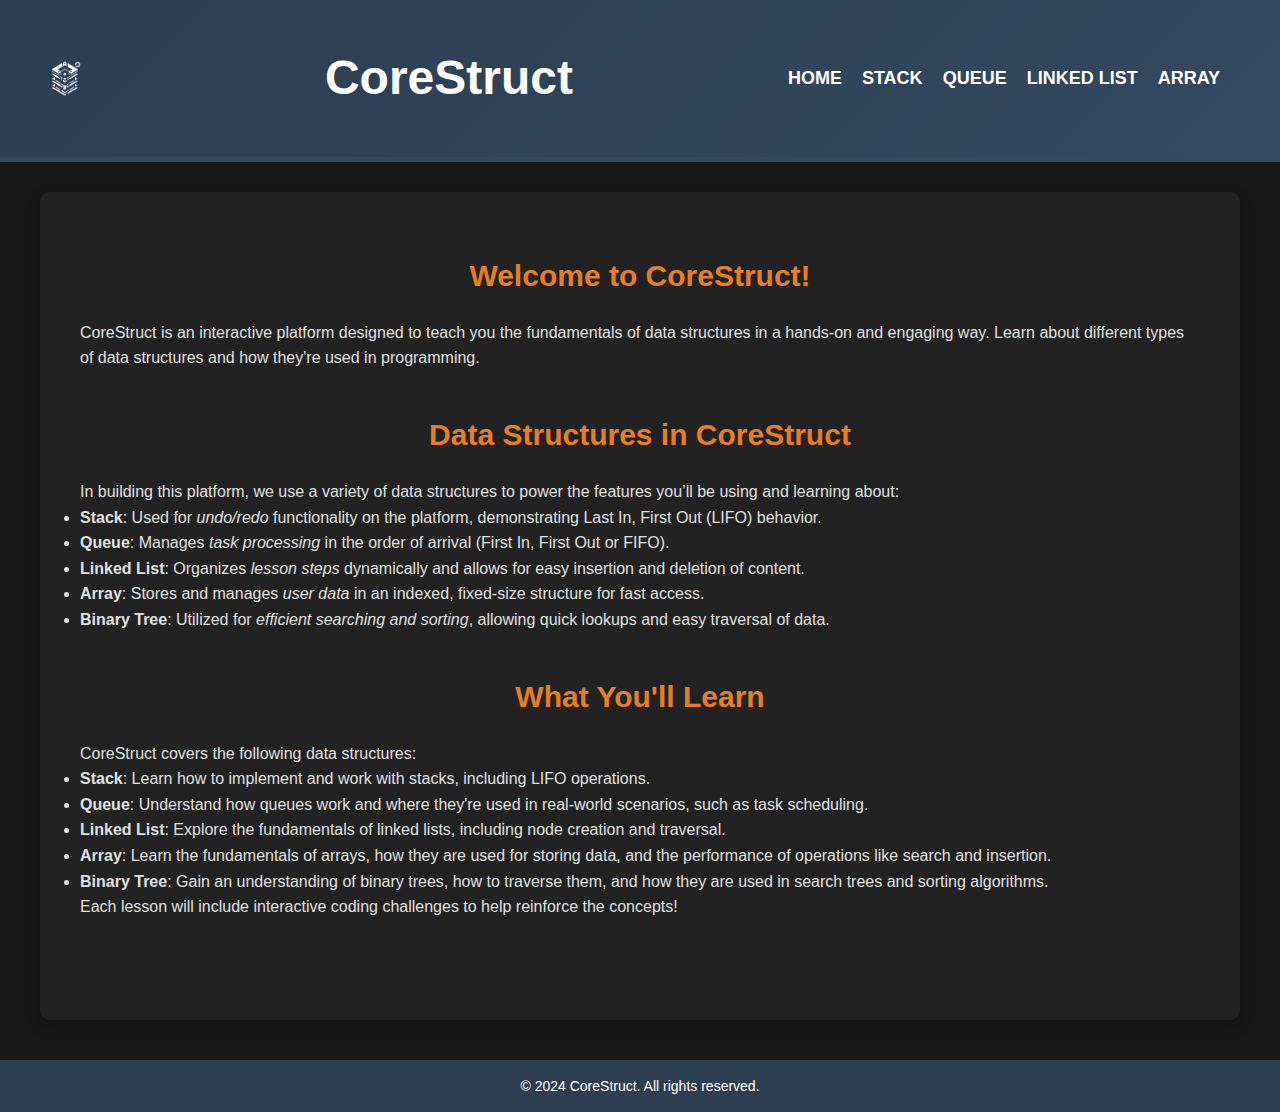
<file: index.html>
<!DOCTYPE html>
<html lang="en">
<head>
  <meta charset="UTF-8">
  <meta name="viewport" content="width=device-width, initial-scale=1.0">
  <title>CoreStruct - Learn Data Structures</title>
  <link rel="stylesheet" href="style/style.css">
</head>
<body>
  <header>
    <img src="media/logo.png" alt="CoreStruct Logo" class="logo">
    <h1>CoreStruct</h1>
    <nav>
      <ul>
        <li><a href="index.html">Home</a></li>
        <li><a href="stack.html">Stack</a></li>
        <li><a href="queue.html">Queue</a></li>
        <li><a href="linkedlist.html">Linked List</a></li>
        
        <li><a href="array.html">Array</a></li>
      </ul>
    </nav>
  </header>

  <main>
    <section id="intro">
      <h2>Welcome to CoreStruct!</h2>
      <p>CoreStruct is an interactive platform designed to teach you the fundamentals of data structures in a hands-on and engaging way. Learn about different types of data structures and how they're used in programming.</p>
    </section>

    <section id="usage">
        <h2>Data Structures in CoreStruct</h2>
        <p>In building this platform, we use a variety of data structures to power the features you’ll be using and learning about:</p>
        <ul>
            <li><strong>Stack</strong>: Used for <em>undo/redo</em> functionality on the platform, demonstrating Last In, First Out (LIFO) behavior.</li>
            <li><strong>Queue</strong>: Manages <em>task processing</em> in the order of arrival (First In, First Out or FIFO).</li>
            <li><strong>Linked List</strong>: Organizes <em>lesson steps</em> dynamically and allows for easy insertion and deletion of content.</li>
            <li><strong>Array</strong>: Stores and manages <em>user data</em> in an indexed, fixed-size structure for fast access.</li>
            <li><strong>Binary Tree</strong>: Utilized for <em>efficient searching and sorting</em>, allowing quick lookups and easy traversal of data.</li>
        </ul>
    </section>
    
    <section id="teaching">
        <h2>What You'll Learn</h2>
        <p>CoreStruct covers the following data structures:</p>
        <ul>
            <li><strong>Stack</strong>: Learn how to implement and work with stacks, including LIFO operations.</li>
            <li><strong>Queue</strong>: Understand how queues work and where they're used in real-world scenarios, such as task scheduling.</li>
            <li><strong>Linked List</strong>: Explore the fundamentals of linked lists, including node creation and traversal.</li>
            <li><strong>Array</strong>: Learn the fundamentals of arrays, how they are used for storing data, and the performance of operations like search and insertion.</li>
            <li><strong>Binary Tree</strong>: Gain an understanding of binary trees, how to traverse them, and how they are used in search trees and sorting algorithms.</li>
        </ul>
        <p>Each lesson will include interactive coding challenges to help reinforce the concepts!</p>
    </section>
    
    </section>
  </main>

  <footer>
    <p>&copy; 2024 CoreStruct. All rights reserved.</p>
  </footer>
</body>
</html>
</file>
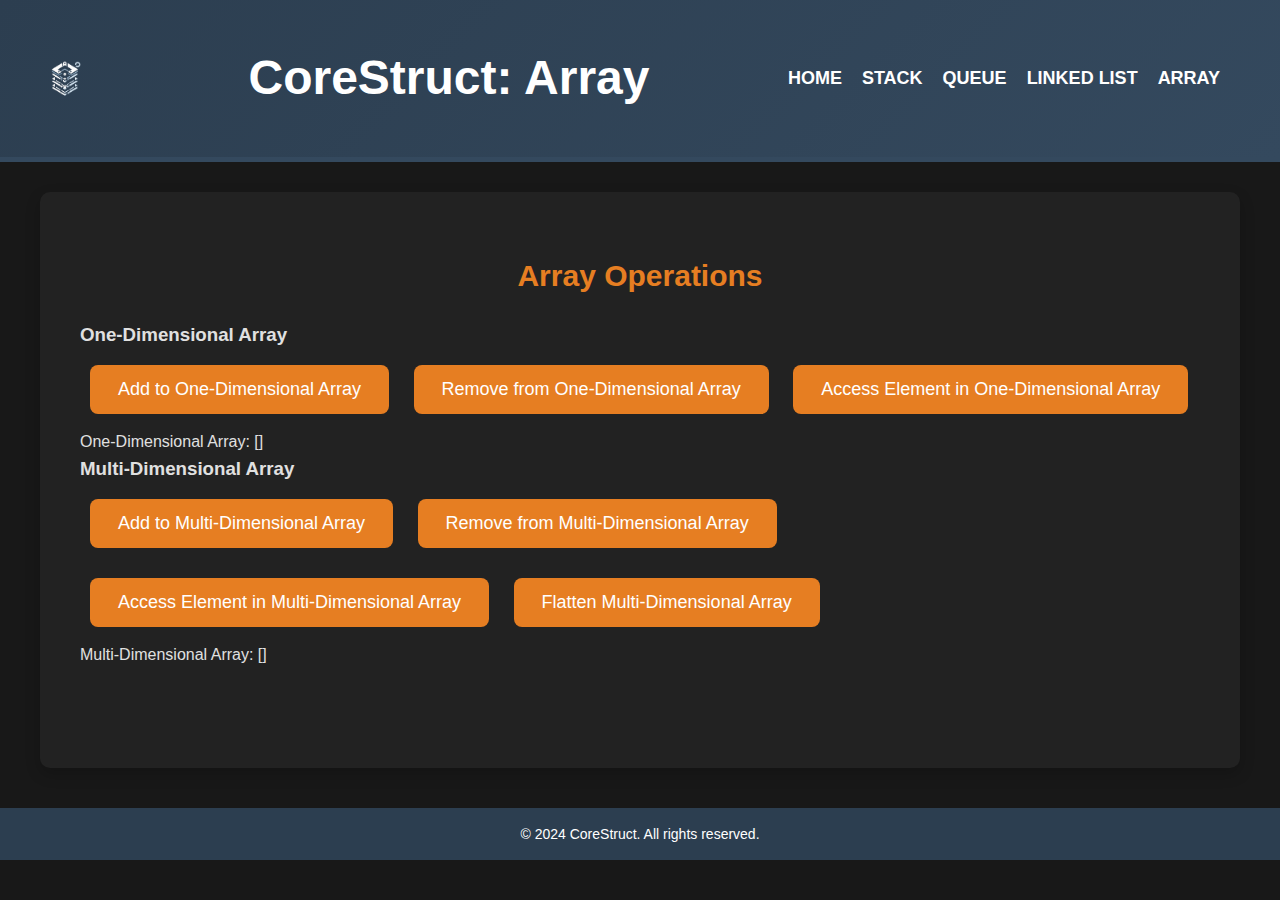
<file: array.html>
<!DOCTYPE html>
<html lang="en">
<head>
  <meta charset="UTF-8">
  <meta name="viewport" content="width=device-width, initial-scale=1.0">
  <title>Array - CoreStruct</title>
  <link rel="stylesheet" href="style/style.css">
</head>
<body>
  <header>
    <img src="media/logo.png" alt="CoreStruct Logo" class="logo">
    <h1>CoreStruct: Array</h1>
    <nav>
      <ul>
        <li><a href="index.html">Home</a></li>
        <li><a href="stack.html">Stack</a></li>
        <li><a href="queue.html">Queue</a></li>
        <li><a href="linkedlist.html">Linked List</a></li>
        <li><a href="array.html">Array</a></li>
      </ul>
    </nav>
  </header>

  <main>
    <section>
      <h2>Array Operations</h2>
      <h3>One-Dimensional Array</h3>
      <button id="add-one-d">Add to One-Dimensional Array</button>
      <button id="remove-one-d">Remove from One-Dimensional Array</button>
      <button id="access-one-d">Access Element in One-Dimensional Array</button>
      <p id="one-d-array-display">One-Dimensional Array: []</p>

      <h3>Multi-Dimensional Array</h3>
      <button id="add-multi-d">Add to Multi-Dimensional Array</button>
      <button id="remove-multi-d">Remove from Multi-Dimensional Array</button>
      <button id="access-multi-d">Access Element in Multi-Dimensional Array</button>
      <button id="flatten-multi-d">Flatten Multi-Dimensional Array</button>
      <p id="multi-d-array-display">Multi-Dimensional Array: []</p>
    </section>
  </main>

  <footer>
    <p>&copy; 2024 CoreStruct. All rights reserved.</p>
  </footer>

  <script src="scripts/aapp.js"></script>
</body>
</html>
</file>
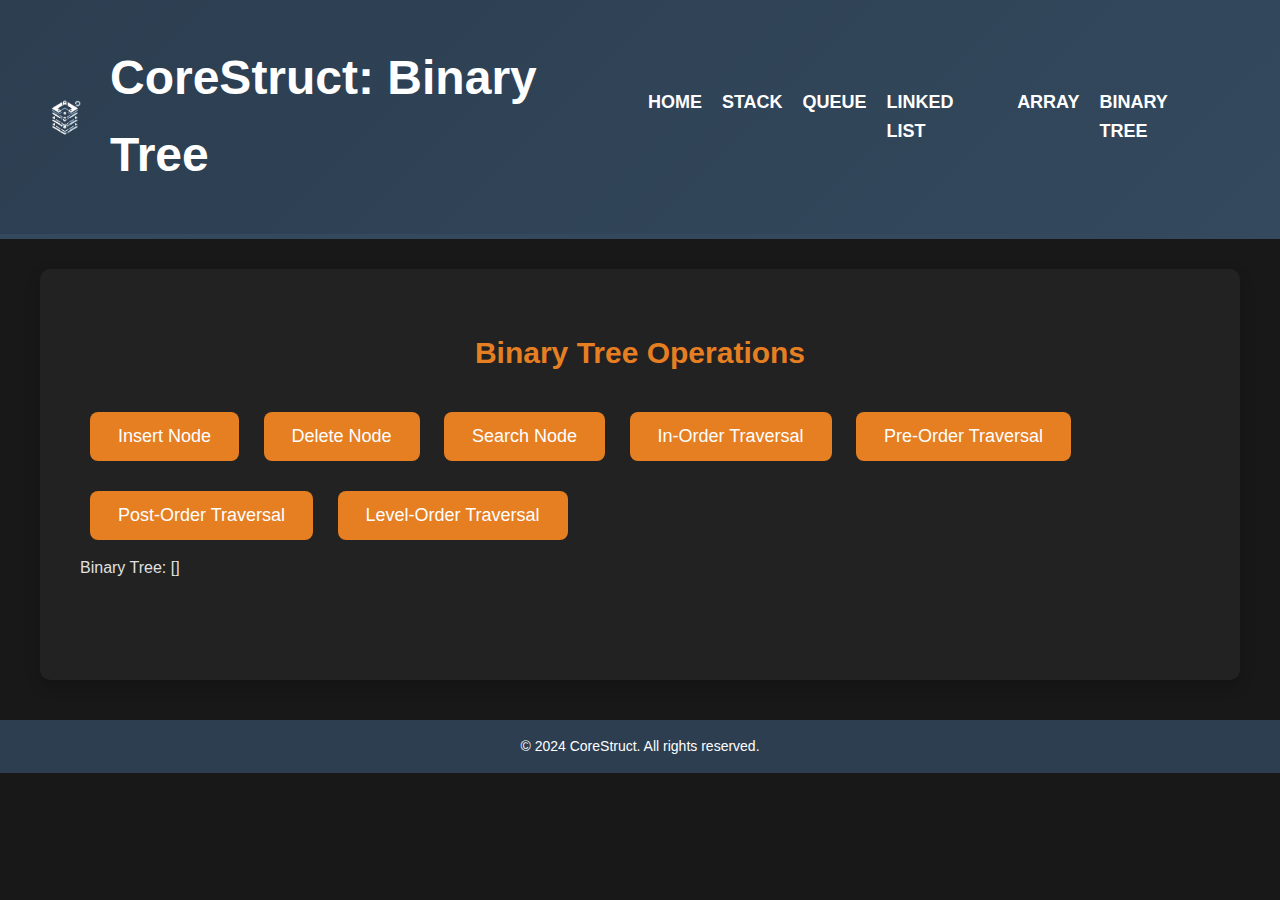
<file: binarytree.html>
<!DOCTYPE html>
<html lang="en">
<head>
  <meta charset="UTF-8">
  <meta name="viewport" content="width=device-width, initial-scale=1.0">
  <title>Binary Tree - CoreStruct</title>
  <link rel="stylesheet" href="style/style.css">
</head>
<body>
  <header>
    <img src="media/logo.png" alt="CoreStruct Logo" class="logo">
    <h1>CoreStruct: Binary Tree</h1>
    <nav>
      <ul>
        <li><a href="index.html">Home</a></li>
        <li><a href="stack.html">Stack</a></li>
        <li><a href="queue.html">Queue</a></li>
        <li><a href="linkedlist.html">Linked List</a></li>
        <li><a href="array.html">Array</a></li>
        <li><a href="binarytree.html">Binary Tree</a></li>
      </ul>
    </nav>
  </header>

  <main>
    <section>
      <h2>Binary Tree Operations</h2>
      <button id="insert-btn">Insert Node</button>
      <button id="delete-btn">Delete Node</button>
      <button id="search-btn">Search Node</button>
      <button id="inorder-btn">In-Order Traversal</button>
      <button id="preorder-btn">Pre-Order Traversal</button>
      <button id="postorder-btn">Post-Order Traversal</button>
      <button id="levelorder-btn">Level-Order Traversal</button>
      <p id="binary-tree-display">Binary Tree: []</p>
    </section>
  </main>

  <footer>
    <p>&copy; 2024 CoreStruct. All rights reserved.</p>
  </footer>

  <script src="scripts/bapp.js"></script>
</body>
</html>
</file>
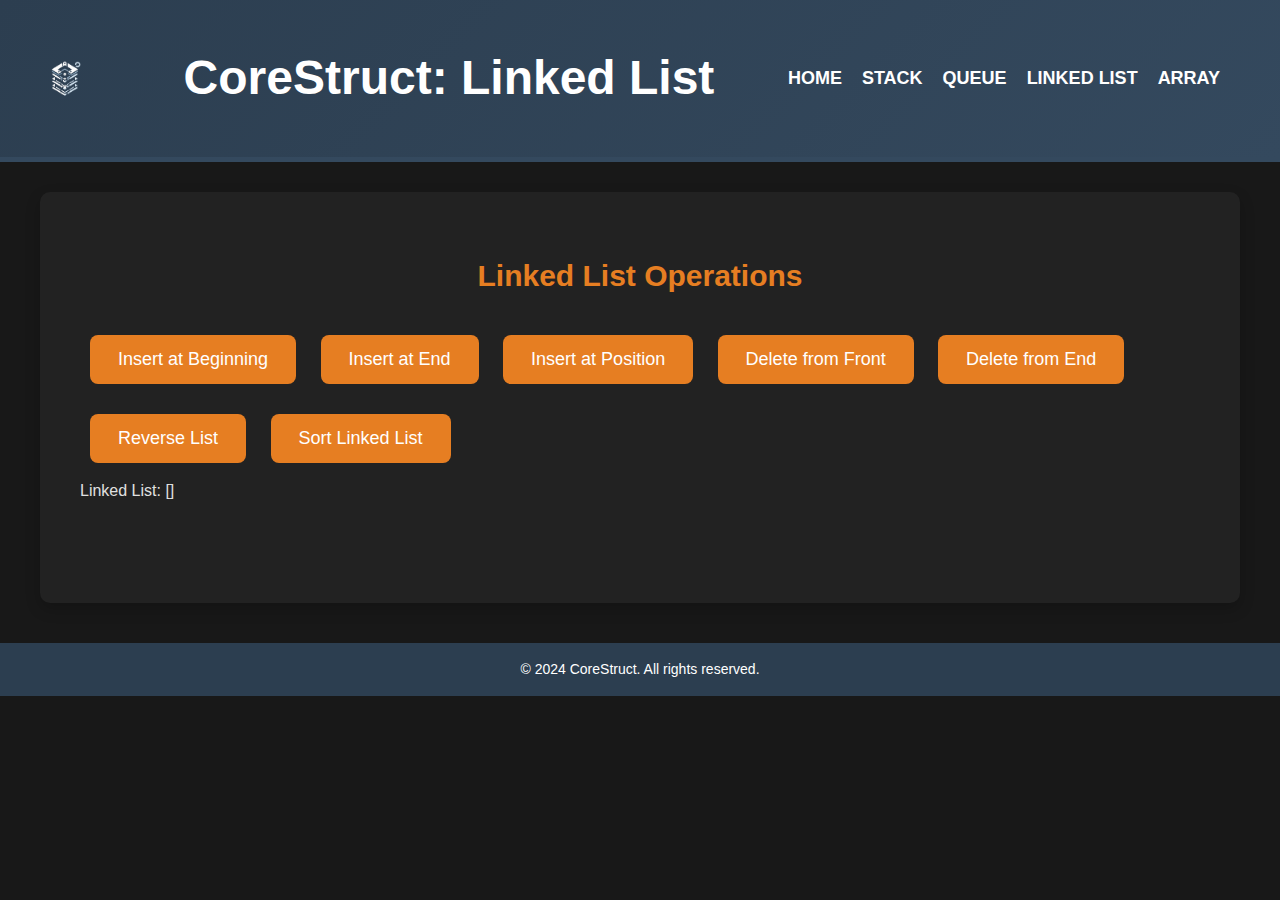
<file: linkedlist.html>
<!DOCTYPE html>
<html lang="en">
<head>
  <meta charset="UTF-8">
  <meta name="viewport" content="width=device-width, initial-scale=1.0">
  <title>Linked List - CoreStruct</title>
  <link rel="stylesheet" href="style/style.css">
</head>
<body>
  <header>
    <img src="media/logo.png" alt="CoreStruct Logo" class="logo">
    <h1>CoreStruct: Linked List</h1>
    <nav>
      <ul>
        <li><a href="index.html">Home</a></li>
        <li><a href="stack.html">Stack</a></li>
        <li><a href="queue.html">Queue</a></li>
        <li><a href="linkedlist.html">Linked List</a></li>
        
        <li><a href="array.html">Array</a></li>
      </ul>
    </nav>
  </header>

  <main>
    <section>
      <h2>Linked List Operations</h2>
      <button id="insert-beginning-btn">Insert at Beginning</button>
  <button id="insert-end-btn">Insert at End</button>
  <button id="insert-position-btn">Insert at Position</button>
  <button id="delete-front-btn">Delete from Front</button>
  <button id="delete-rear-btn">Delete from End</button>
  <button id="reverse-btn">Reverse List</button>
  <button id="sort-btn">Sort Linked List</button>
      <p id="linkedlist-display">Linked List: []</p>
    </section>
  </main>

  <footer>
    <p>&copy; 2024 CoreStruct. All rights reserved.</p>
  </footer>

  <script src="scripts/llapp.js"></script>
</body>
</html>
</file>
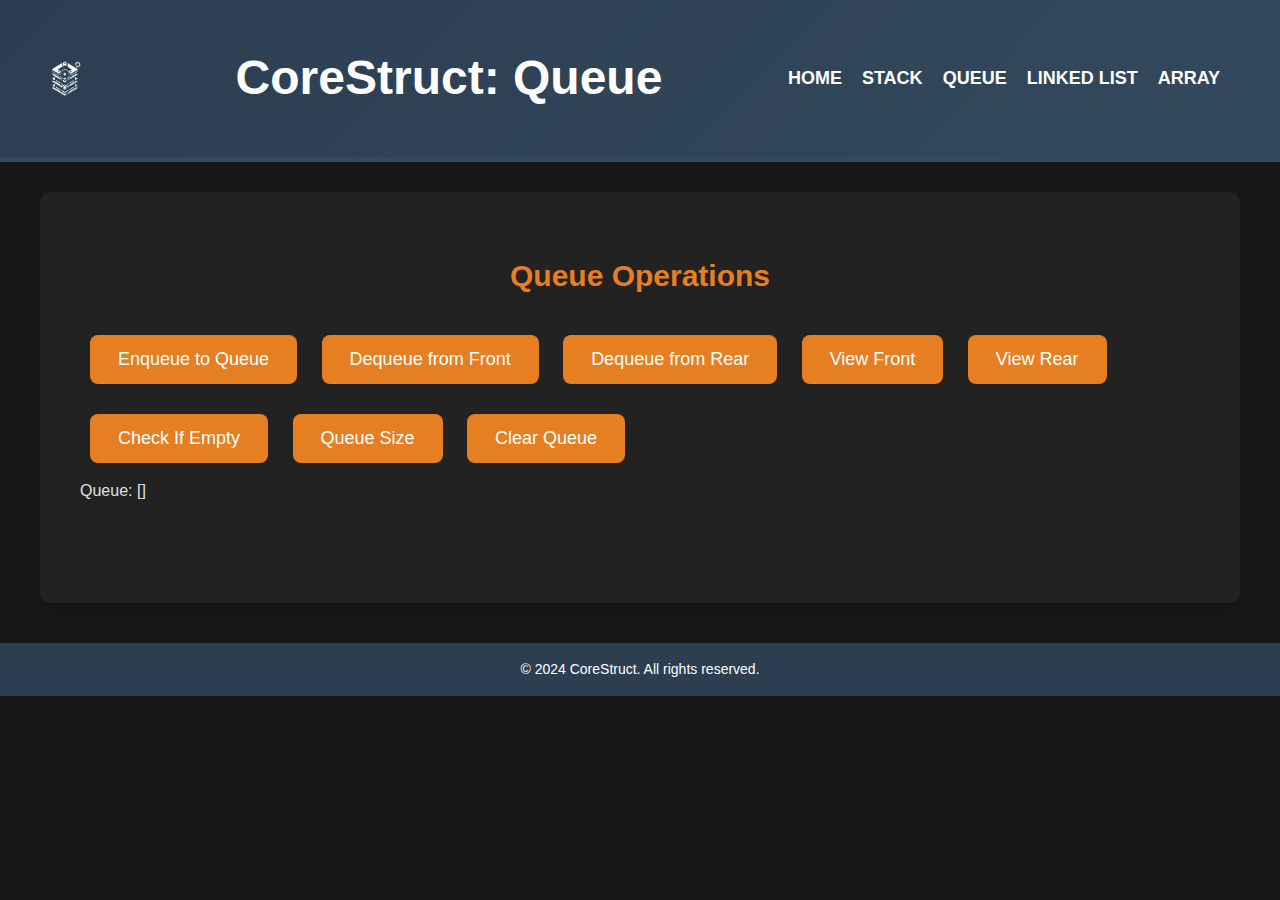
<file: queue.html>
<!DOCTYPE html>
<html lang="en">
<head>
  <meta charset="UTF-8">
  <meta name="viewport" content="width=device-width, initial-scale=1.0">
  <title>Queue - CoreStruct</title>
  <link rel="stylesheet" href="style/style.css">
</head>
<body>
  <header>
    <img src="media/logo.png" alt="CoreStruct Logo" class="logo">
    <h1>CoreStruct: Queue</h1>
    <nav>
      <ul>
        <li><a href="index.html">Home</a></li>
        <li><a href="stack.html">Stack</a></li>
        <li><a href="queue.html">Queue</a></li>
        <li><a href="linkedlist.html">Linked List</a></li>
        
        <li><a href="array.html">Array</a></li>
      </ul>
    </nav>
  </header>

  <main>
    <section>
      <h2>Queue Operations</h2>
      <button id="enqueue-btn">Enqueue to Queue</button>
      <button id="dequeue-front-btn">Dequeue from Front</button>
      <button id="dequeue-rear-btn">Dequeue from Rear</button>
      <button id="front-btn">View Front</button>
      <button id="rear-btn">View Rear</button>
      <button id="is-empty-btn">Check If Empty</button>
      <button id="size-btn">Queue Size</button>
      <button id="clear-btn">Clear Queue</button>
      <p id="queue-display">Queue: []</p>
    </section>
  </main>

  <footer>
    <p>&copy; 2024 CoreStruct. All rights reserved.</p>
  </footer>

  <script src="scripts/qapp.js"></script>
</body>
</html>
</file>
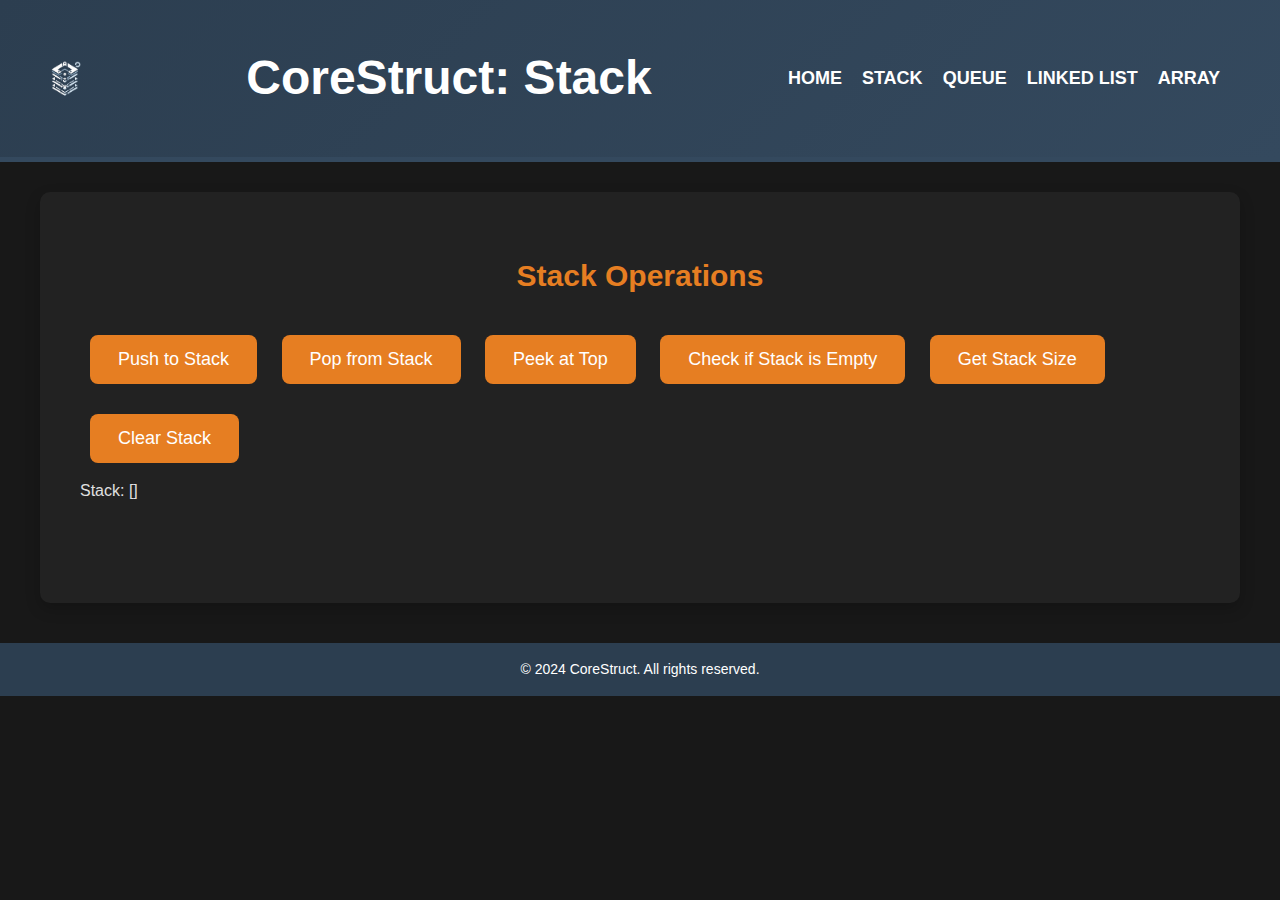
<file: stack.html>
<!DOCTYPE html>
<html lang="en">
<head>
  <meta charset="UTF-8">
  <meta name="viewport" content="width=device-width, initial-scale=1.0">
  <title>Stack - CoreStruct</title>
  <link rel="stylesheet" href="style/style.css">
</head>
<body>
  <header>
    <img src="media/logo.png" alt="CoreStruct Logo" class="logo">
    <h1>CoreStruct: Stack</h1>
    <nav>
      <ul>
        <li><a href="index.html">Home</a></li>
        <li><a href="stack.html">Stack</a></li>
        <li><a href="queue.html">Queue</a></li>
        <li><a href="linkedlist.html">Linked List</a></li>
        
        <li><a href="array.html">Array</a></li>
      </ul>
    </nav>
  </header>

  <main>
    <section>
      <h2>Stack Operations</h2>
      <button id="push-btn">Push to Stack</button>
      <button id="pop-btn">Pop from Stack</button>
      <button id="peek-btn">Peek at Top</button>
      <button id="is-empty-btn">Check if Stack is Empty</button>
      <button id="size-btn">Get Stack Size</button>
      <button id="clear-btn">Clear Stack</button>
      <p id="stack-display">Stack: []</p>
    </section>
  </main>

  <footer>
    <p>&copy; 2024 CoreStruct. All rights reserved.</p>
  </footer>

  <script src="scripts/sapp.js"></script>
</body>
</html>
</file>
<file: style/style.css>
/* General reset */
* {
    margin: 0;
    padding: 0;
    box-sizing: border-box;
}

body {
    font-family: 'Arial', sans-serif;
    background-color: #181818; /* Dark background */
    color: #e0e0e0; /* Light text for contrast */
    line-height: 1.6;
}

/* Header */
header {
    display: flex;
    justify-content: space-between; /* Space between logo and nav */
    align-items: center; /* Center items vertically */
    background: linear-gradient(135deg, #2C3E50, #34495E); /* Dark gradient */
    color: white;
    padding: 40px;
    border-bottom: 5px solid #34495E;
}

header .logo {
    width: 50px; /* Adjust the size of the logo */
    height: auto; /* Maintain aspect ratio */
    margin-right: 20px; /* Space between the logo and the text */
}

header h1 {
    font-size: 48px;
    margin-bottom: 0;
}

/* Navigation menu */
nav ul {
    list-style: none;
    padding: 0;
    margin-top: 0;
    display: flex; /* Align menu items horizontally */
}

nav ul li {
    margin-right: 20px; /* Space between menu items */
}

nav ul li a {
    color: white;
    text-decoration: none;
    font-size: 18px;
    text-transform: uppercase; /* Modern touch */
    font-weight: bold;
}

nav ul li a:hover {
    text-decoration: underline;
}

/* Main Content */
main {
    padding: 60px 40px;
    max-width: 1200px;
    margin: 30px auto;
    background-color: #222; /* Darker background for the content */
    border-radius: 10px;
    box-shadow: 0 6px 15px rgba(0, 0, 0, 0.2); /* Adds depth */
    transition: all 0.3s ease-in-out;
}

/* Hover effect on the main section */
main:hover {
    transform: translateY(-5px); /* Makes the section float slightly */
}

section {
    margin-bottom: 40px;
}

section h2 {
    font-size: 30px;
    margin-bottom: 20px;
    color: #E67E22; /* Accent color */
    font-weight: bold;
    text-align: center;
}

/* Cards for operations or features */
.card {
    display: inline-block;
    width: 250px;
    margin: 15px;
    padding: 25px;
    background-color: #1ABC9C; /* Modern card color */
    color: white;
    border-radius: 10px;
    text-align: center;
    transition: transform 0.3s ease, box-shadow 0.3s ease;
}

.card:hover {
    transform: translateY(-5px);
    box-shadow: 0 5px 15px rgba(0, 0, 0, 0.3); /* Increased shadow for effect */
}

.card h3 {
    font-size: 24px;
    margin-bottom: 10px;
}

.card p {
    font-size: 16px;
}

/* Buttons */
button {
    padding: 14px 28px;
    background-color: #E67E22; /* Accent color for buttons */
    color: white;
    border: none;
    border-radius: 8px;
    cursor: pointer;
    font-size: 18px;
    transition: background-color 0.3s ease, transform 0.2s ease;
    margin: 15px 10px;
    display: inline-block;
    text-align: center;
}

button:hover {
    background-color: #D35400; /* Darker shade on hover */
    transform: translateY(-2px);
}

button:active {
    transform: translateY(2px);
}

button:focus {
    outline: none;
}

/* Footer */
footer {
    background-color: #2C3E50; /* Dark footer */
    color: white;
    text-align: center;
    padding: 15px;
    margin-top: 40px;
    font-size: 14px;
}

footer a {
    color: white;
    text-decoration: none;
}

footer a:hover {
    text-decoration: underline;
}

/* Responsive Design */
@media (max-width: 768px) {
    header {
        flex-direction: column; /* Stack logo and menu vertically on small screens */
        text-align: center;
    }

    header h1 {
        font-size: 36px;
        margin-top: 10px;
    }

    nav ul {
        flex-direction: column; /* Stack nav items vertically */
    }

    main {
        padding: 40px 20px;
    }

    .card {
        width: 100%;
        margin: 10px 0;
    }
}
</file>
